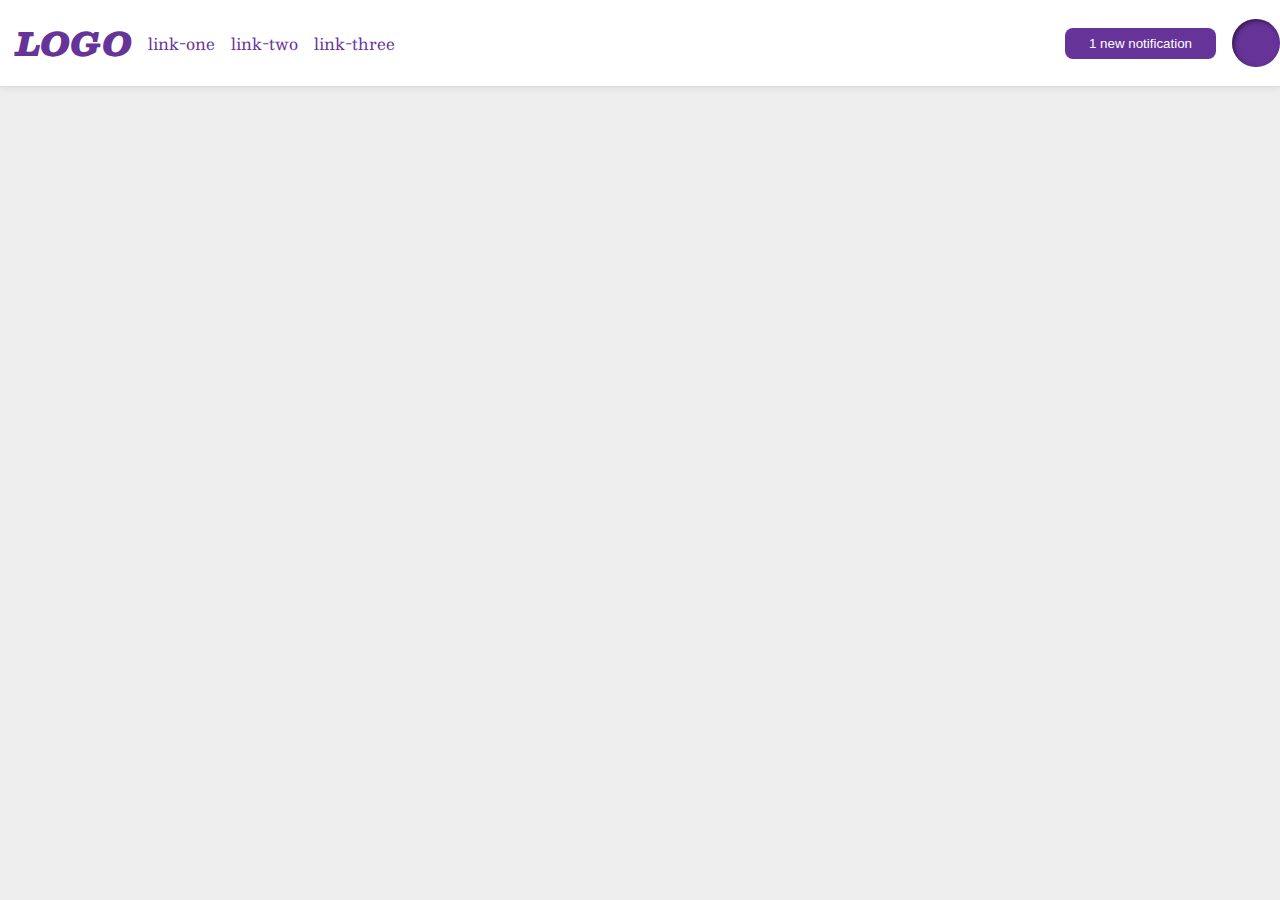
<file: foundations/flex/03-flex-header-2/index.html>
<!DOCTYPE html>
<html lang="en">
  <head>
    <meta charset="UTF-8">
    <meta http-equiv="X-UA-Compatible" content="IE=edge">
    <meta name="viewport" content="width=device-width, initial-scale=1.0">
    <title>Flex Header 2</title>
    <link rel="stylesheet" href="style.css">
  </head>
  <body>
    <div class="header">
      <div class="left-side">
        <div class="logo">
          LOGO
        </div>
        <ul class="links">
          <li><a href="https://google.com">link-one</a></li>
          <li><a href="https://google.com">link-two</a></li>
          <li><a href="https://google.com">link-three</a></li>
        </ul>
      </div>

      <div class="right-side">
        <button class="notifications">
          1 new notification
        </button>
        <div class="profile-image"></div>
      </div>

      </div>
          
  </body>
</html>
</file>
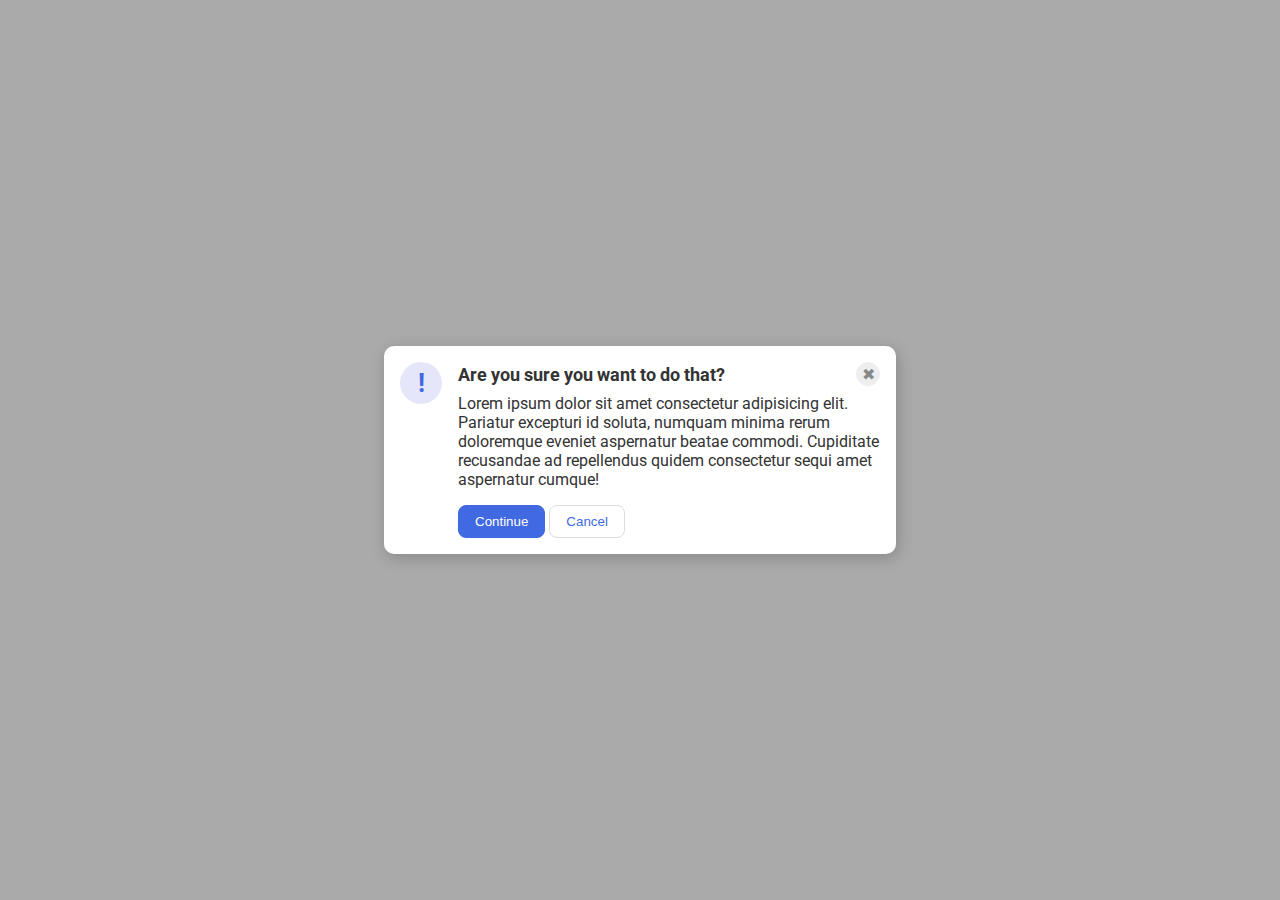
<file: foundations/flex/05-flex-modal/index.html>
<!DOCTYPE html>
<html lang="en">
  <head>
    <meta charset="UTF-8">
    <meta http-equiv="X-UA-Compatible" content="IE=edge">
    <meta name="viewport" content="width=device-width, initial-scale=1.0">
    <link rel="stylesheet" href="style.css">
    <title>Modal</title>
  </head>
  <body>
    <div class="modal">
        <div class="icon">!</div>
 
      <div class="container">
        
          <div class="header">Are you sure you want to do that?
          <button class="close-button">✖</button>
          </div>

        
        <div class="text">Lorem ipsum dolor sit amet consectetur adipisicing elit. Pariatur excepturi id soluta, numquam minima rerum doloremque eveniet aspernatur beatae commodi. Cupiditate recusandae ad repellendus quidem consectetur sequi amet aspernatur cumque!</div>
        <button class="continue">Continue</button>
        <button class="cancel">Cancel</button>
      </div>
      
    </div>
  </body>
</html>
</file>
<file: foundations/flex/03-flex-header-2/style.css>
/* this is some magical font-importing.  
you'll learn about it later. */
@import url('https://fonts.googleapis.com/css2?family=Besley:ital,wght@0,400;1,900&display=swap');

body {
  margin: 0;
  background: #eee;
  font-family: Besley, serif;
}

.header {
  background: white;
  border-bottom: 1px solid #ddd;
  box-shadow: 0 0 8px rgba(0,0,0,.1);
  display: flex;
  align-items: center;
 
}

.left-side{
  display: flex;
  align-items: center;
  gap: 16px;
  flex: 1;
  padding: 16px;
  
}

.right-side {
  display: flex;
  align-items: center;
  gap: 16px;
}

.profile-image {
  background: rebeccapurple;
  box-shadow: inset 2px 2px 4px rgba(0,0,0,.5);
  border-radius: 50%;
  width: 48px;
  height: 48px;
}

.logo {
  color: rebeccapurple;
  font-size: 32px;
  font-weight: 900;
  font-style: italic;
}

button {
  border: none;
  border-radius: 8px;
  background: rebeccapurple;
  color: white;
  padding: 8px 24px;
}

a {
  /* this removes the line under our links */
  text-decoration: none;
  color: rebeccapurple;
}

ul {
  list-style-type: none;
  display: flex; 
  gap: 16px;
  margin: 0;
  padding: 0;
}
</file>
<file: foundations/flex/05-flex-modal/style.css>
@import url('https://fonts.googleapis.com/css2?family=Roboto:wght@400;700&display=swap');

html, body {
  height: 100%;
}

body {
  font-family: Roboto, sans-serif;
  margin: 0;
  background: #aaa;
  color: #333;
  /* I'll give you this one for free */
  display: flex;
  align-items: center;
  justify-content: center;
}

.modal {
  background: white;
  width: 480px;
  border-radius: 10px;
  box-shadow: 2px 4px 16px rgba(0,0,0,.2);
}

.icon {
  color: royalblue;
  font-size: 26px;
  font-weight: 700;
  background: lavender;
  width: 42px;
  height: 42px;
  border-radius: 50%;
  display: flex;
  align-items: center;
  justify-content: center;
}

.close-button {
  background: #eee;
  border-radius: 50%;
  color: #888;
  font-weight: 400;
  font-size: 16px;
  height: 24px;
  width: 24px;
  display: flex;
  align-items: center;
  justify-content: center;
  border: 1px solid #eee;
  padding: 0;
}

button {
  cursor: pointer;
  padding: 8px 16px;
  border-radius: 8px;
}

button.continue {
  background: royalblue;
  border: 1px solid royalblue;
  color: white;
}

button.cancel {
  background: white;
  border: 1px solid #ddd;
  color: royalblue;
}

/* SOLUTION: */

.modal {
  display: flex;
  gap: 16px;
  padding: 16px;
}

.icon {
  /* this keeps the icon from getting smashed by the text */
  flex-shrink: 0;
}
/* header container should be wrapped around the button element as well in order for flex style to work */
.header {
  display: flex;
  align-items: center;
  justify-content: space-between;
  font-size: 18px;
  font-weight: 700;
  margin-bottom: 8px;
}

.text {
  margin-bottom: 16px;
}
</file>
